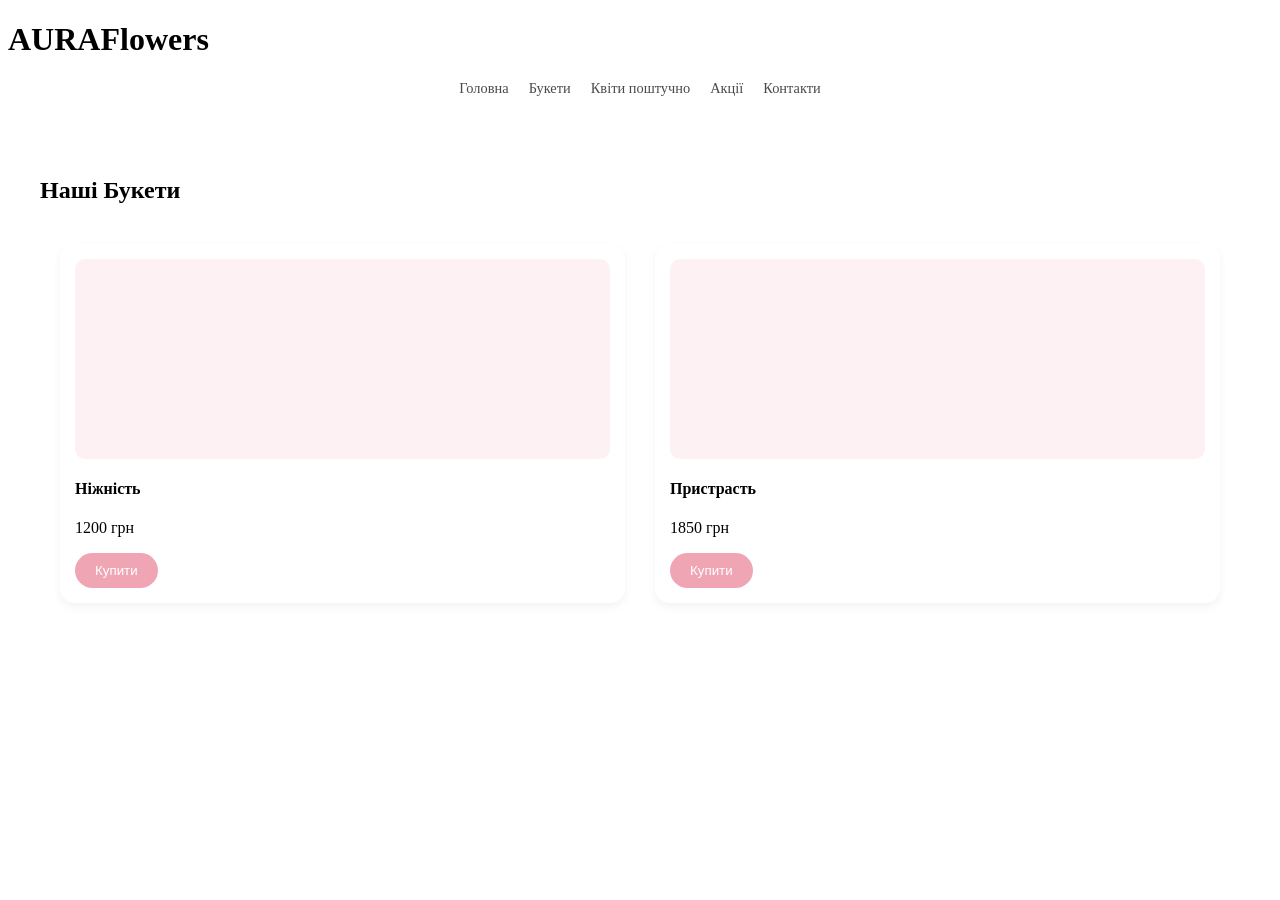
<file: bouquets.html>
<!DOCTYPE html>
<html lang="uk">
<head>
    <meta charset="UTF-8">
    <title>Букети - AuraFlowers</title>
    <link rel="stylesheet" href="style.css">
</head>
<body>
    <header class="header">
        <h1 class="logo">AURAFlowers</h1>
        <nav class="nav">
            <a href="index.html">Головна</a>
            <a href="bouquets.html">Букети</a>
            <a href="single-flowers.html">Квіти поштучно</a>
            <a href="promotions.html">Акції</a>
            <a href="contacts.html">Контакти</a>
        </nav>
    </header>

    <section class="content-section">
        <h2>Наші Букети</h2>
        <div class="catalog-grid">
            <div class="product-card">
                <div class="product-img" style="background-image: url('https://images.unsplash.com/photo-1561181286-d3fee7d55364?q=80&w=300')"></div>
                <h4>Ніжність</h4>
                <p>1200 грн</p>
                <button class="btn">Купити</button>
            </div>
            <div class="product-card">
                <div class="product-img" style="background-image: url('https://images.unsplash.com/photo-1526047932273-341f2a7631f9?q=80&w=300')"></div>
                <h4>Пристрасть</h4>
                <p>1850 грн</p>
                <button class="btn">Купити</button>
            </div>
        </div>
    </section>

    <footer class="footer"></footer>
</body>
</html>
</file>
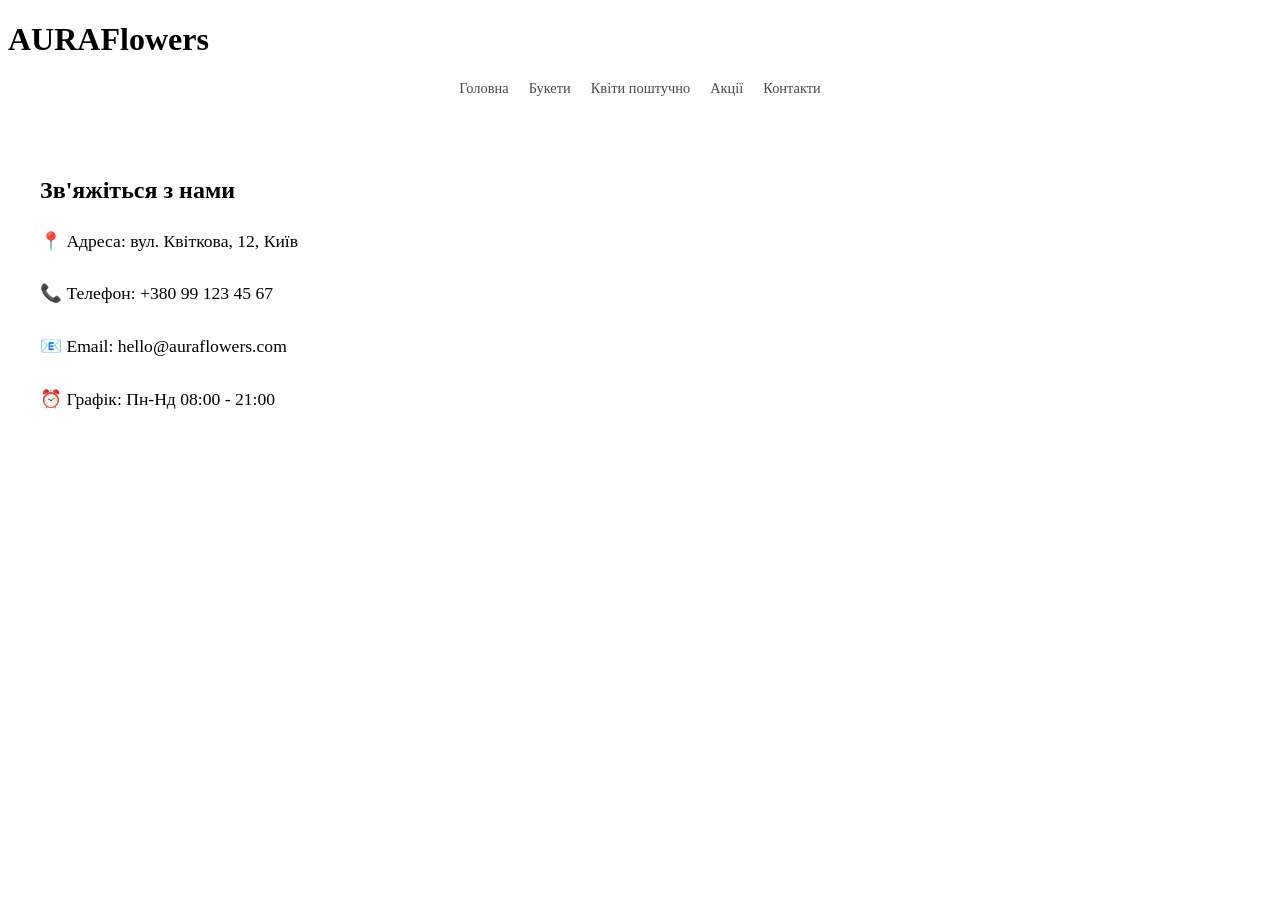
<file: contacts.html>
<!DOCTYPE html>
<html lang="uk">
<head>
    <meta charset="UTF-8">
    <title>Контакти - AuraFlowers</title>
    <link rel="stylesheet" href="style.css">
</head>
<body>
    <header class="header">
        <h1 class="logo">AURAFlowers</h1>
        <nav class="nav">
            <a href="index.html">Головна</a>
            <a href="bouquets.html">Букети</a>
            <a href="single-flowers.html">Квіти поштучно</a>
            <a href="promotions.html">Акції</a>
            <a href="contacts.html">Контакти</a>
        </nav>
    </header>

    <section class="content-section">
        <h2>Зв'яжіться з нами</h2>
        <div class="contact-info">
            <p>📍 Адреса: вул. Квіткова, 12, Київ</p>
            <p>📞 Телефон: +380 99 123 45 67</p>
            <p>📧 Email: hello@auraflowers.com</p>
            <p>⏰ Графік: Пн-Нд 08:00 - 21:00</p>
        </div>
    </section>

    <footer class="footer"></footer>
</body>
</html>
</file>
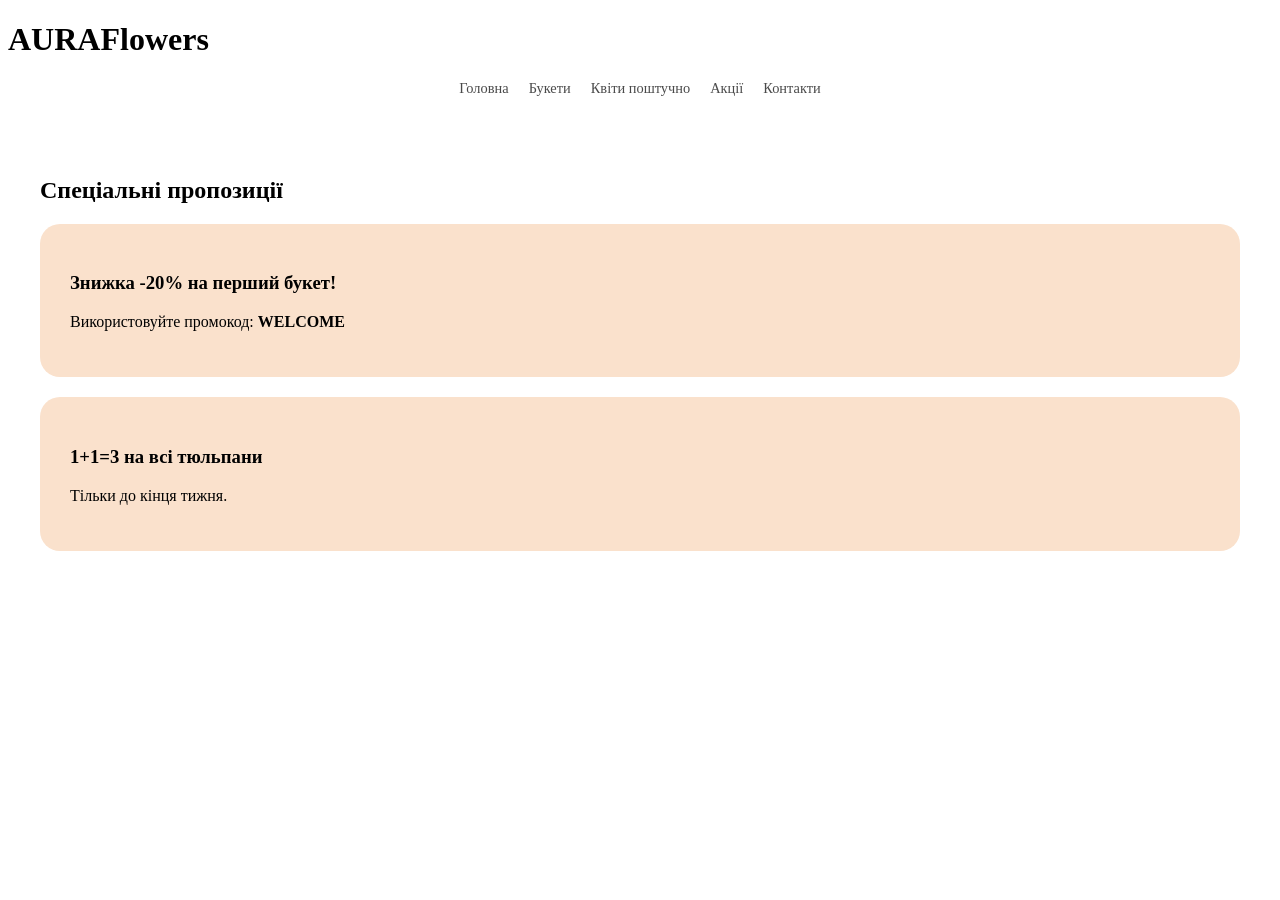
<file: promotions.html>
<!DOCTYPE html>
<html lang="uk">
<head>
    <meta charset="UTF-8">
    <title>Акції - AuraFlowers</title>
    <link rel="stylesheet" href="style.css">
</head>
<body>
    <header class="header">
        <h1 class="logo">AURAFlowers</h1>
        <nav class="nav">
            <a href="index.html">Головна</a>
            <a href="bouquets.html">Букети</a>
            <a href="single-flowers.html">Квіти поштучно</a>
            <a href="promotions.html">Акції</a>
            <a href="contacts.html">Контакти</a>
        </nav>
    </header>

    <section class="content-section">
        <h2>Спеціальні пропозиції</h2>
        <div class="promo-banner">
            <h3>Знижка -20% на перший букет!</h3>
            <p>Використовуйте промокод: <strong>WELCOME</strong></p>
        </div>
        <div class="promo-banner">
            <h3>1+1=3 на всі тюльпани</h3>
            <p>Тільки до кінця тижня.</p>
        </div>
    </section>

    <footer class="footer"></footer>
</body>
</html>
</file>
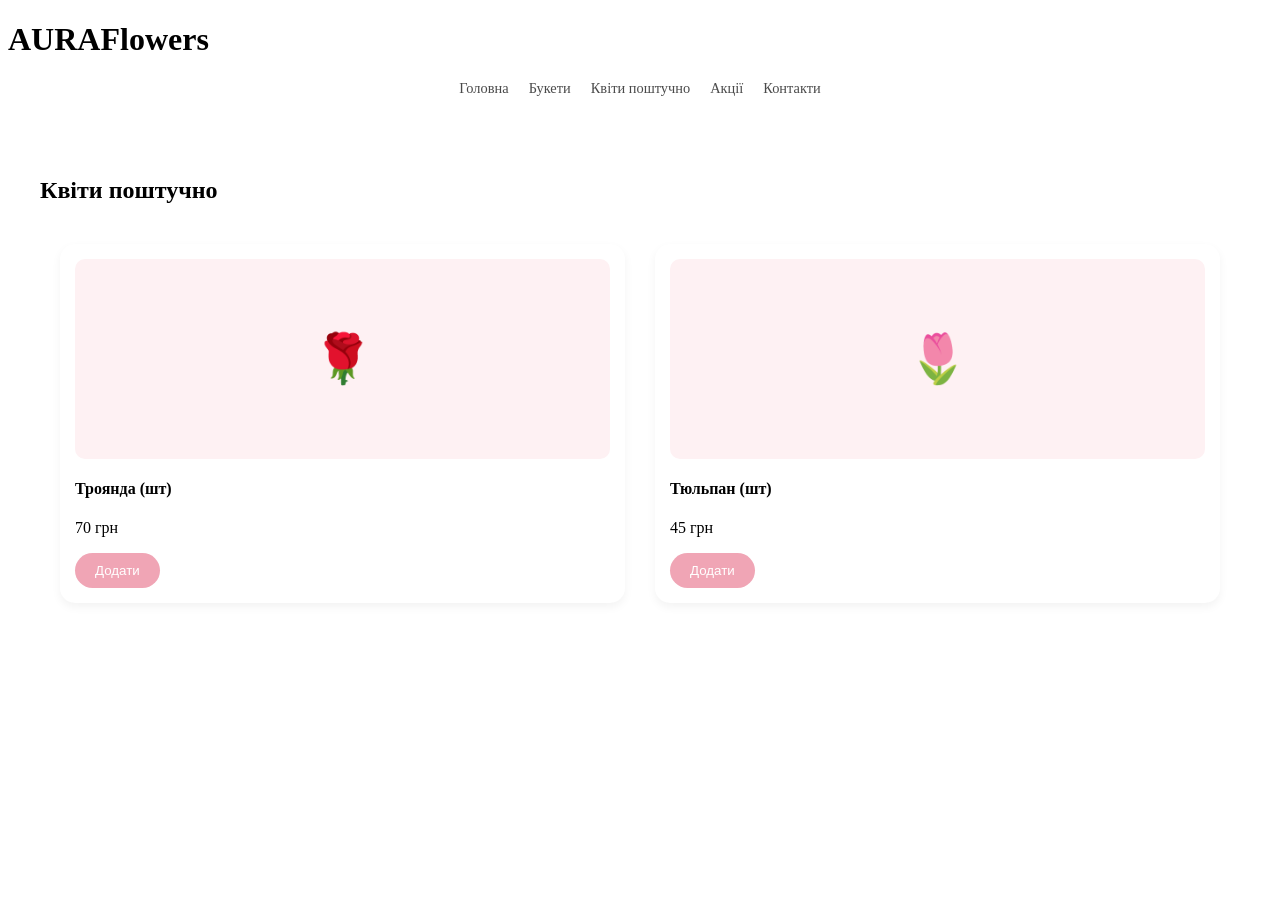
<file: single-flowers.html>
<!DOCTYPE html>
<html lang="uk">
<head>
    <meta charset="UTF-8">
    <title>Квіти поштучно - AuraFlowers</title>
    <link rel="stylesheet" href="style.css">
</head>
<body>
    <header class="header">
        <h1 class="logo">AURAFlowers</h1>
        <nav class="nav">
            <a href="index.html">Головна</a>
            <a href="bouquets.html">Букети</a>
            <a href="single-flowers.html">Квіти поштучно</a>
            <a href="promotions.html">Акції</a>
            <a href="contacts.html">Контакти</a>
        </nav>
    </header>

    <section class="content-section">
        <h2>Квіти поштучно</h2>
        <div class="catalog-grid">
            <div class="product-card">
                <div class="product-img">🌹</div>
                <h4>Троянда (шт)</h4>
                <p>70 грн</p>
                <button class="btn">Додати</button>
            </div>
            <div class="product-card">
                <div class="product-img">🌷</div>
                <h4>Тюльпан (шт)</h4>
                <p>45 грн</p>
                <button class="btn">Додати</button>
            </div>
        </div>
    </section>

    <footer class="footer"></footer>
</body>
</html>
</file>
<file: style.css>
/* Додайте це до існуючого style.css */

.nav {
    margin-top: 15px;
    display: flex;
    justify-content: center;
    gap: 20px;
}

.nav a {
    text-decoration: none;
    color: #4a4a4a;
    font-weight: 400;
    font-size: 0.9rem;
    transition: color 0.3s;
}

.nav a:hover {
    color: #f0a5b5;
}

.content-section {
    padding: 60px 20px;
    max-width: 1200px;
    margin: 0 auto;
}

.catalog-grid {
    display: grid;
    grid-template-columns: repeat(auto-fit, minmax(200px, 1fr));
    gap: 30px;
    padding: 20px;
}

.product-card {
    background: white;
    padding: 15px;
    border-radius: 15px;
    box-shadow: 0 4px 10px rgba(0,0,0,0.05);
}

.product-img {
    height: 200px;
    background-color: #fef1f3;
    border-radius: 10px;
    margin-bottom: 10px;
    background-size: cover;
    background-position: center;
    display: flex;
    align-items: center;
    justify-content: center;
    font-size: 3rem;
}

.btn {
    background-color: #f0a5b5;
    color: white;
    border: none;
    padding: 10px 20px;
    border-radius: 20px;
    cursor: pointer;
    transition: background 0.3s;
}

.btn:hover {
    background-color: #d1b1b1;
}

.promo-banner {
    background: #fae1cc;
    padding: 30px;
    border-radius: 20px;
    margin-bottom: 20px;
}

.contact-info {
    font-size: 1.1rem;
    line-height: 2;
}

.footer {
    display: flex;
    align-items: center;
    justify-content: center;
    color: #777;
    font-size: 0.8rem;
}
</file>
